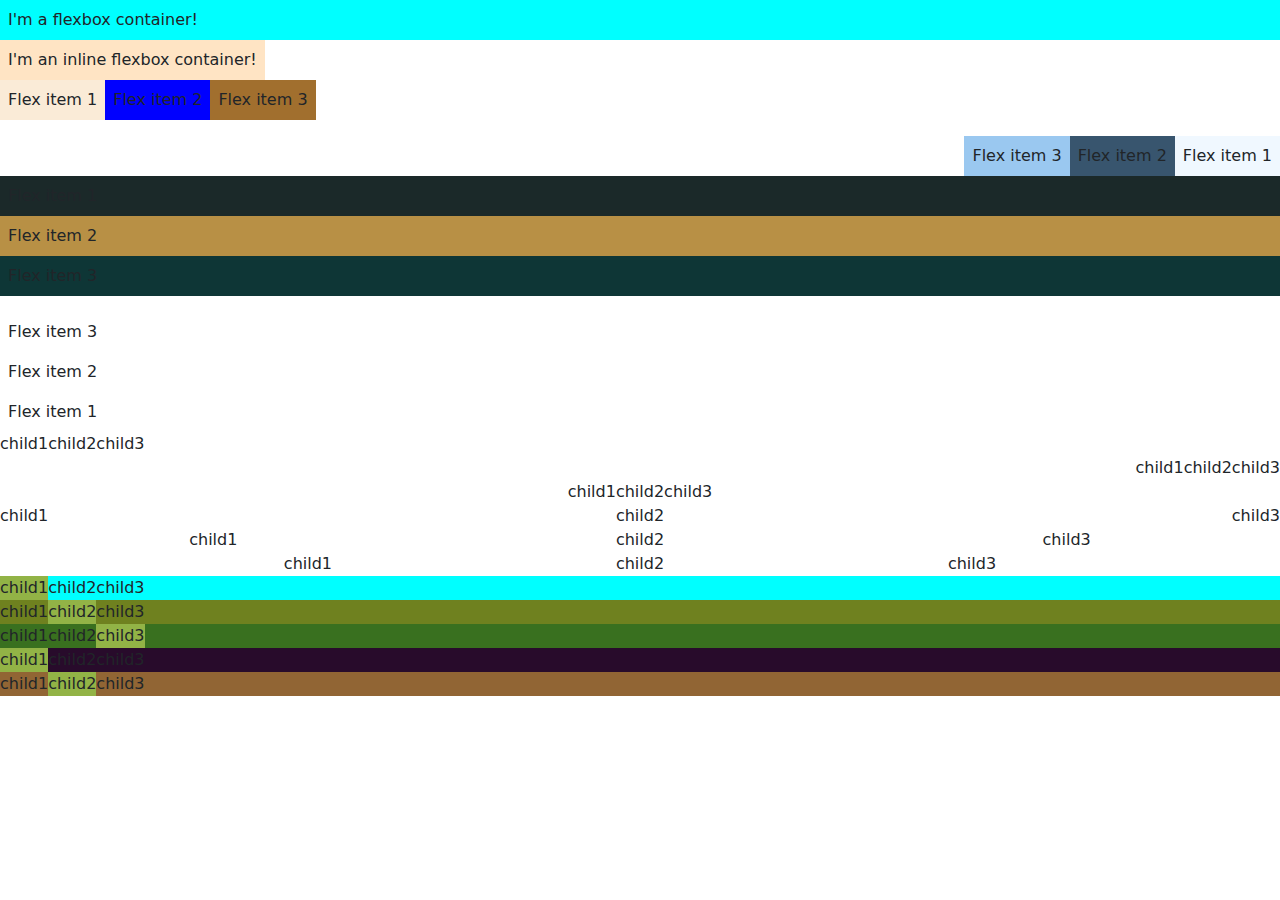
<file: page/dflex.html>
<!DOCTYPE html>
<html lang="en">
<head>
    <meta charset="UTF-8">
    <meta name="viewport" content="width=device-width, initial-scale=1.0">
    <title>Document</title>
    <link href="https://cdn.jsdelivr.net/npm/bootstrap@5.3.3/dist/css/bootstrap.min.css" rel="stylesheet" integrity="sha384-QWTKZyjpPEjISv5WaRU9OFeRpok6YctnYmDr5pNlyT2bRjXh0JMhjY6hW+ALEwIH" crossorigin="anonymous">
</head>
<body>  
    <div class="d-flex p-2" style = "background-color: aqua;">I'm a flexbox container!</div>
    <div class="d-inline-flex p-2" style = "background-color: bisque;">I'm an inline flexbox container!</div>

    <div class="d-flex flex-row mb-3">
        <div class="p-2" style="background-color: antiquewhite;">Flex item 1</div>
        <div class="p-2" style="background-color: blue;">Flex item 2</div>
        <div class="p-2" style="background-color: rgb(161, 111, 46);">Flex item 3</div>
      </div>
      <div class="d-flex flex-row-reverse">
        <div class="p-2" style="background-color: aliceblue;">Flex item 1</div>
        <div class="p-2" style="background-color: rgb(56, 85, 110);">Flex item 2</div>
        <div class="p-2" style="background-color: rgb(154, 200, 240);">Flex item 3</div>
      </div>

      <div class="d-flex flex-column mb-3">
        <div class="p-2" style="background-color: rgb(27, 41, 41);">Flex item 1</div>
        <div class="p-2" style="background-color: rgb(184, 144, 69);">Flex item 2</div>
        <div class="p-2" style="background-color: rgb(14, 54, 54);">Flex item 3</div>
      </div>
      <div class="d-flex flex-column-reverse">
        <div class="p-2">Flex item 1</div>
        <div class="p-2">Flex item 2</div>
        <div class="p-2">Flex item 3</div>
      </div>

      
      <div class="d-flex justify-content-start">
        <div>child1</div>
        <div>child2</div>
        <div>child3</div>
      </div>
      <div class="d-flex justify-content-end">
        <div>child1</div>
        <div>child2</div>
        <div>child3</div>
      </div>
      <div class="d-flex justify-content-center">
        <div>child1</div>
        <div>child2</div>
        <div>child3</div>
      </div>
      <div class="d-flex justify-content-between">
        <div>child1</div>
        <div>child2</div>
        <div>child3</div>
      </div>
      <div class="d-flex justify-content-around">
        <div>child1</div>
        <div>child2</div>
        <div>child3</div>
      </div>
      <div class="d-flex justify-content-evenly">
        <div>child1</div>
        <div>child2</div>
        <div>child3</div>
      </div>

      <div class="d-flex align-items-start" style="background-color: aqua;">
        <div style="background-color: rgb(146, 179, 70); height: 30;">child1</div>
        <div>child2</div>
        <div>child3</div>
      </div>
      <div class="d-flex align-items-end" style="background-color: rgb(111, 129, 31);">
        <div>child1</div>
        <div style="background-color: rgb(146, 179, 70);">child2</div>
        <div>child3</div>      </div>
      <div class="d-flex align-items-center" style="background-color: rgb(57, 112, 31);">
        <div>child1</div>
        <div>child2</div>
        <div style="background-color: rgb(146, 179, 70);">child3</div>      </div>
      <div class="d-flex align-items-baseline" style="background-color: rgb(40, 11, 43);">
        <div style="background-color: rgb(146, 179, 70);">child1</div>
        <div>child2</div>
        <div>child3</div>      </div>
      <div class="d-flex align-items-stretch" style="background-color: rgb(145, 101, 52);">
        <div>child1</div>
        <div style="background-color: rgb(146, 179, 70);">child2</div>
        <div>child3</div>      </div>

    <script src="https://cdn.jsdelivr.net/npm/bootstrap@5.3.3/dist/js/bootstrap.bundle.min.js" integrity="sha384-YvpcrYf0tY3lHB60NNkmXc5s9fDVZLESaAA55NDzOxhy9GkcIdslK1eN7N6jIeHz" crossorigin="anonymous"></script>
</body>
</html>
</file>
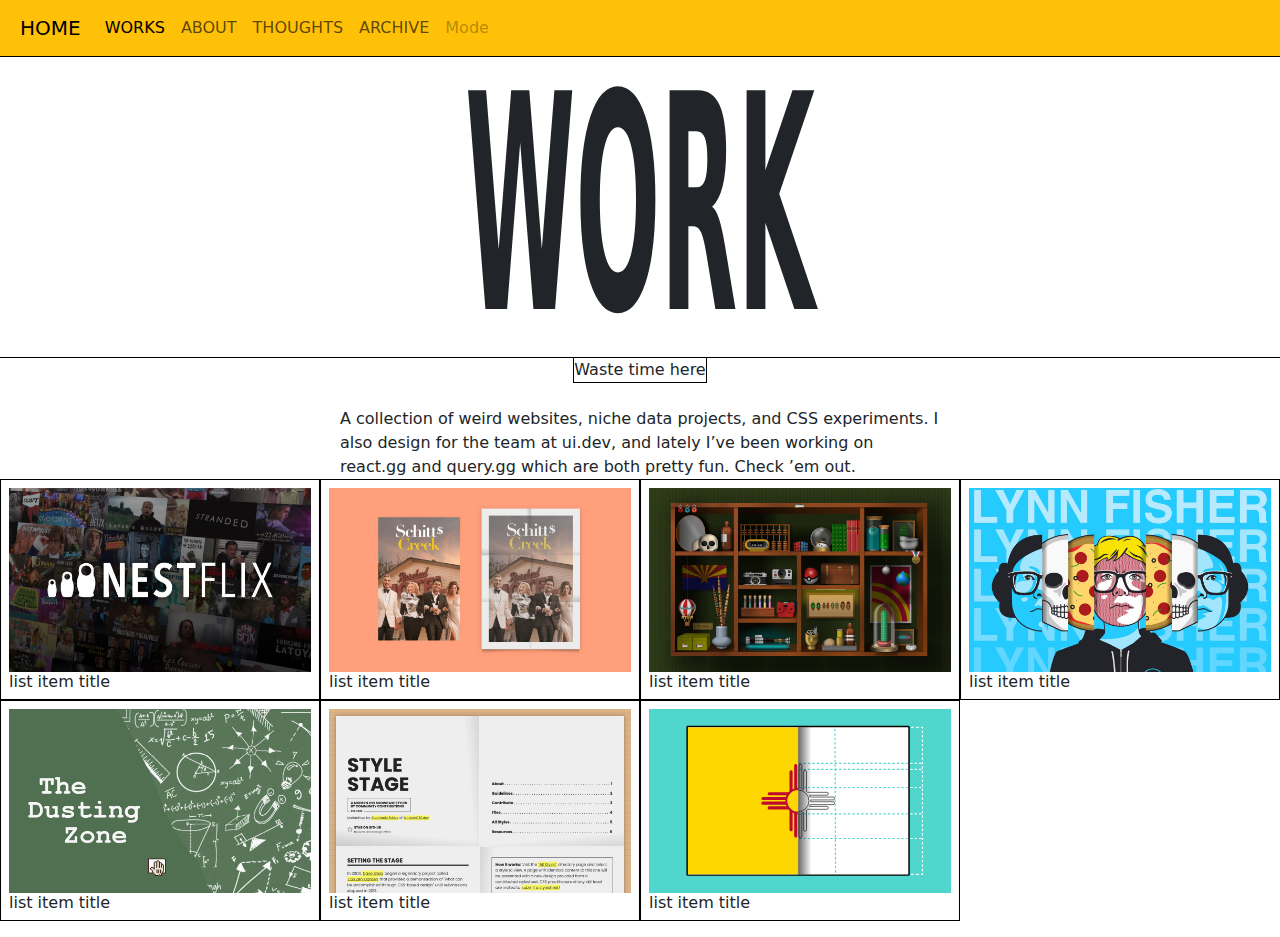
<file: page/works.html>
<!DOCTYPE html>
<html lang="en">
<head>
    <meta charset="UTF-8">
    <meta name="viewport" content="width=device-width, initial-scale=1.0">
    <title>Document</title>
    <link href="https://cdn.jsdelivr.net/npm/bootstrap@5.3.3/dist/css/bootstrap.min.css" rel="stylesheet" integrity="sha384-QWTKZyjpPEjISv5WaRU9OFeRpok6YctnYmDr5pNlyT2bRjXh0JMhjY6hW+ALEwIH" crossorigin="anonymous">
    <link rel="stylesheet" href="../css/style.css">
</head>
<body>      
    <div class="d-flex flex-column mb-3">
      <!--NAVI-->
      <nav class="navi navbar navbar-expand-lg bg-warning p-2">
          <div class="container-fluid">
            <a class="navbar-brand" href="/">HOME</a>
            <button class="navbar-toggler" type="button" data-bs-toggle="collapse" data-bs-target="#navbarNav" aria-controls="navbarNav" aria-expanded="false" aria-label="Toggle navigation">
              <span class="navbar-toggler-icon"></span>
            </button>
            <div class="collapse navbar-collapse" id="navbarNav">
              <ul class="navbar-nav">
                <li class="nav-item">
                  <a class="nav-link active" aria-current="page" href="/page/works.html">WORKS</a>
                </li>
                <li class="nav-item">
                  <a class="nav-link" href="/page/about.html">ABOUT</a>
                </li>
                <li class="nav-item">
                  <a class="nav-link" href="/page/thoughts.html">THOUGHTS</a>
                </li>
                <li class="nav-item">
                  <a class="nav-link" href="/page/archive.html">ARCHIVE</a>
                </li>
                <li class="nav-item flex-shrink-1">
                  <a class="nav-link disabled" aria-disabled="true" href="/page/archive.html">Mode</a>
                </li>
              </ul>
            </div>
          </div>
      </nav>  
      <!--TITLE-->
      <div class="title d-flex justify-content-center align-items-center";>
        <span>WORK</span>
      </div>
      <!--SUB_TITLE-->
      <div class="sub_title d-flex flex-column justify-content-center align-items-center">
        <span>Waste time here</span>        
        <p style="max-width: 600px; width: 100%; margin:auto">
          <br>A collection of weird websites, niche data projects, and CSS experiments. I also design for the team at ui.dev, and lately I’ve been working on react.gg and query.gg which are both pretty fun. Check ’em out.
        </p>
      </div>
      <!--CONTENTS-->
      <div class="container-fluid"> <!---웹 표준 사이즈에 맞춰서 역마진을 무시한다-->        
        <!--contents start-->
        <div class="row contents_matrix">
          <div class="col-md-3 col-sm-4 col-6 p-2">
            <a href="./page/">
              <img src="../rsc/web-nestflix.jpg" alt="web-nestflix.jpg" class="w-100">
            </a>
            <h6 class="m-0 p-0">list item title</h6>
          </div>   <!--12기준으로 -->
          <div class="col-md-3 col-sm-4 col-6  p-2">
            <a href="./page/">
              <img src="../rsc/web-codepen.jpg" alt="web-condepen.jpg" class="w-100">
            </a>
            <h6 class="m-0 p-0">list item title</h6>
          </div>
          <div class="col-md-3 col-sm-4 col-6  p-2">
            <a href="./page/">
              <img src="../rsc/web-collectors-cabinet.jpg" alt="web-collectors-cabinet.jpg" class="w-100">
            </a>
              <h6 class="m-0 p-0">list item title</h6>
          </div>
          <div class="col-md-3 col-sm-4 col-6 p-2">
            <a href="./page/">
              <img src="../rsc/web-lynnandtonic.jpg" alt="web-lynnandtonic.jpg" class="w-100">
            </a>
              <h6 class="m-0 p-0">list item title</h6>
          </div>
          <div class="col-md-3 col-sm-4 col-6 p-2">
            <a href="./page/">
              <img src="../rsc/web-the-dusting-zone.jpg" alt="web-the-dusting-zone.jpg" class="w-100">
            </a>
            <h6 class="m-0 p-0">list item title</h6>
          </div>
          <div class="col-md-3 col-sm-4 col-6 p-2">
            <a href="./page/">
              <img src="../rsc/web-style-stage.jpg" alt="web-style-stage.jpg" class="w-100">
            </a>
            <h6 class="m-0 p-0">list item title</h6>
          </div>
          <div class="col-md-3 col-sm-4 col-6 p-2">
            <a href="./page/">
              <img src="../rsc/web-us-flags.svg" alt="web-us-flags.svg" class="w-100">
            </a>
            <h6 class="m-0 p-0">list item title</h6>
          </div>
        </div>
        <!--contents end-->        
      </div>
    </div>
  </body>
  <script src="https://cdn.jsdelivr.net/npm/bootstrap@5.3.3/dist/js/bootstrap.bundle.min.js" integrity="sha384-YvpcrYf0tY3lHB60NNkmXc5s9fDVZLESaAA55NDzOxhy9GkcIdslK1eN7N6jIeHz" crossorigin="anonymous"></script>
  </html>
</file>
<file: css/style.css>
.navi{
    border-bottom: 1px solid rgb(0, 0, 0);
}

.title{
    display: inline-block;
    border-bottom: 1px solid rgb(0, 0, 0);
}
.title > span{
    text-transform: uppercase;
    font-size: 100px;
    font-weight: bold;
    transform: scaleY(3);
    transform-origin: center;
    line-height: 3em;
}

.sub_title > span{
    border-left: 1px solid rgb(0, 0, 0);
    border-right: 1px solid rgb(0, 0, 0);
    border-bottom: 1px solid rgb(0, 0, 0);
}
/* 모든 div에 대한 상단과 오른쪽 테두리 설정 */
.contents_matrix > div {
    border:1px solid rgb(0, 0, 0);
    /*
    border-top: 1px solid rgb(0, 0, 0);
    border-right: 1px solid rgb(0, 0, 0);
    */
}
.contents_matrix img:hover {
    transform: scale(0.95);  /* 이미지를 원래 크기의 95%로 축소 */
    transition: transform 0.3s ease;  /* 애니메이션 효과: 변형에 0.3초 소요, 부드러운 시작과 끝 */
}

/* 4번째부터 7번째 div에 대한 하단 테두리 설정 */
/*
.contents_matrix > div:nth-child(n+4):nth-child(-n+7) {
    border-bottom: 1px solid rgb(0, 0, 0);
}
*/
</file>
